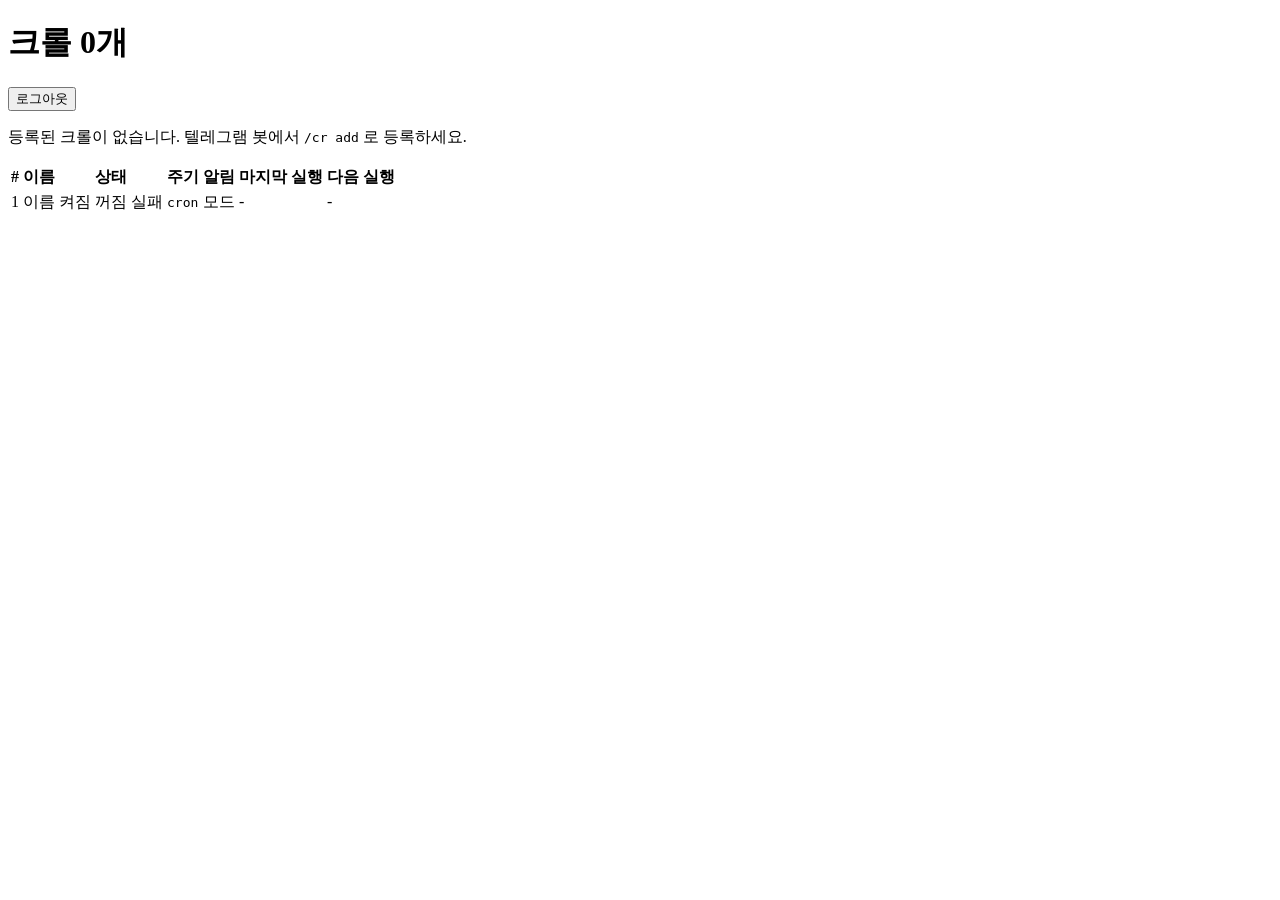
<file: external/src/main/resources/templates/index.html>
<!doctype html>
<html lang="ko" xmlns:th="http://www.thymeleaf.org">
<head>
  <meta charset="utf-8">
  <meta name="viewport" content="width=device-width, initial-scale=1">
  <title>toy · 크롤</title>
  <link rel="stylesheet" th:href="@{/style.css}">
</head>
<body>
<header>
  <h1>크롤 <span class="muted" th:text="${#lists.size(crawls)} + '개'">0개</span></h1>
  <form th:action="@{/logout}" method="post"><button type="submit">로그아웃</button></form>
</header>

<p th:if="${#lists.isEmpty(crawls)}" class="muted">등록된 크롤이 없습니다. 텔레그램 봇에서 <code>/cr add</code> 로 등록하세요.</p>

<table th:unless="${#lists.isEmpty(crawls)}">
  <thead>
  <tr><th>#</th><th>이름</th><th>상태</th><th>주기</th><th>알림</th><th>마지막 실행</th><th>다음 실행</th></tr>
  </thead>
  <tbody>
  <tr th:each="c : ${crawls}">
    <td th:text="${c.id}">1</td>
    <td><a th:href="@{/crawls/{id}(id=${c.id})}" th:text="${c.name}">이름</a></td>
    <td>
      <span th:if="${c.active}" class="on">켜짐</span>
      <span th:unless="${c.active}" class="off">꺼짐</span>
      <span th:if="${c.failCount > 0}" class="warn" th:text="'실패 ' + ${c.failCount}">실패</span>
    </td>
    <td><code th:text="${c.cron}">cron</code></td>
    <td th:text="${c.notifyMode.description}">모드</td>
    <td th:text="${c.lastRunAt} ? ${#temporals.format(c.lastRunAt, 'MM-dd HH:mm')} : '-'">-</td>
    <td th:text="${c.nextRunAt} ? ${#temporals.format(c.nextRunAt, 'MM-dd HH:mm')} : '-'">-</td>
  </tr>
  </tbody>
</table>
</body>
</html>
</file>
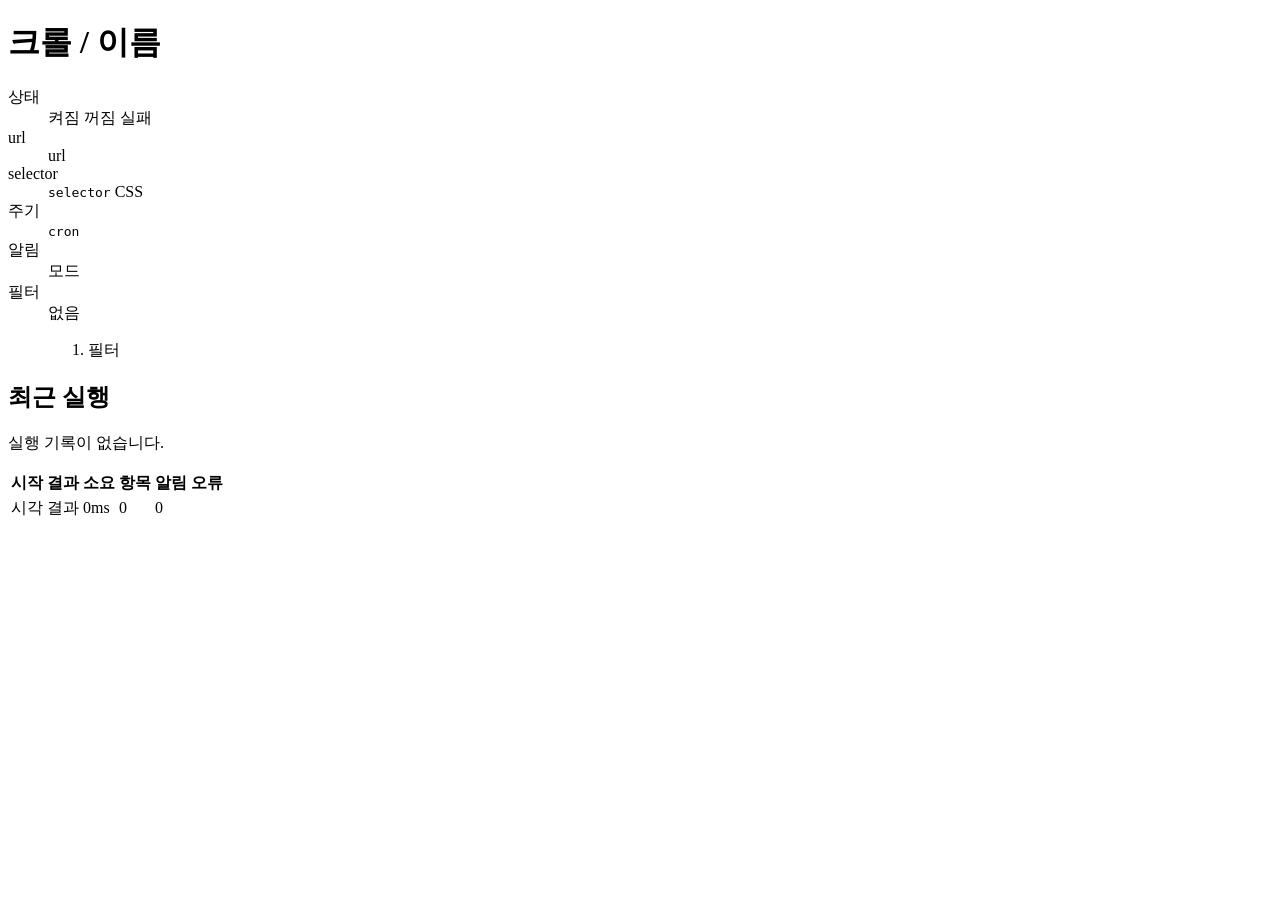
<file: external/src/main/resources/templates/crawl.html>
<!doctype html>
<html lang="ko" xmlns:th="http://www.thymeleaf.org">
<head>
  <meta charset="utf-8">
  <meta name="viewport" content="width=device-width, initial-scale=1">
  <title th:text="${crawl.name} + ' · toy'">크롤 · toy</title>
  <link rel="stylesheet" th:href="@{/style.css}">
</head>
<body>
<header>
  <h1><a th:href="@{/}">크롤</a> / <span th:text="'#' + ${crawl.id} + ' ' + ${crawl.name}">이름</span></h1>
</header>

<dl>
  <dt>상태</dt>
  <dd>
    <span th:if="${crawl.active}" class="on">켜짐</span>
    <span th:unless="${crawl.active}" class="off">꺼짐</span>
    <span th:if="${crawl.failCount > 0}" class="warn" th:text="'연속 실패 ' + ${crawl.failCount}">실패</span>
  </dd>
  <dt>url</dt>
  <dd><a th:href="${crawl.url}" th:text="${crawl.url}" rel="noopener noreferrer" target="_blank">url</a></dd>
  <dt>selector</dt>
  <dd><code th:text="${crawl.selector}">selector</code> <span class="muted" th:text="${crawl.selectorType}">CSS</span></dd>
  <dt>주기</dt>
  <dd><code th:text="${crawl.cron}">cron</code></dd>
  <dt>알림</dt>
  <dd th:text="${crawl.notifyMode.description}">모드</dd>
  <dt>필터</dt>
  <dd>
    <span th:if="${#lists.isEmpty(crawl.filters)}" class="muted">없음</span>
    <ol th:unless="${#lists.isEmpty(crawl.filters)}">
      <li th:each="f : ${crawl.filters}" th:text="${f.field} + ' ' + ${f.op.keyword} + ' &quot;' + ${f.pattern} + '&quot;'">필터</li>
    </ol>
  </dd>
</dl>

<h2>최근 실행</h2>
<p th:if="${#lists.isEmpty(history)}" class="muted">실행 기록이 없습니다.</p>
<table th:unless="${#lists.isEmpty(history)}">
  <thead>
  <tr><th>시작</th><th>결과</th><th>소요</th><th>항목</th><th>알림</th><th>오류</th></tr>
  </thead>
  <tbody>
  <tr th:each="h : ${history}">
    <td th:text="${#temporals.format(h.startedAt, 'MM-dd HH:mm:ss')}">시각</td>
    <td th:text="${h.status}" th:class="${h.status.name() == 'SUCCESS'} ? 'on' : 'warn'">결과</td>
    <td th:text="${h.durationMs} + 'ms'">0ms</td>
    <td th:text="${h.itemCount}">0</td>
    <td th:text="${h.newCount}">0</td>
    <td th:text="${h.error} ?: ''"></td>
  </tr>
  </tbody>
</table>
</body>
</html>
</file>
